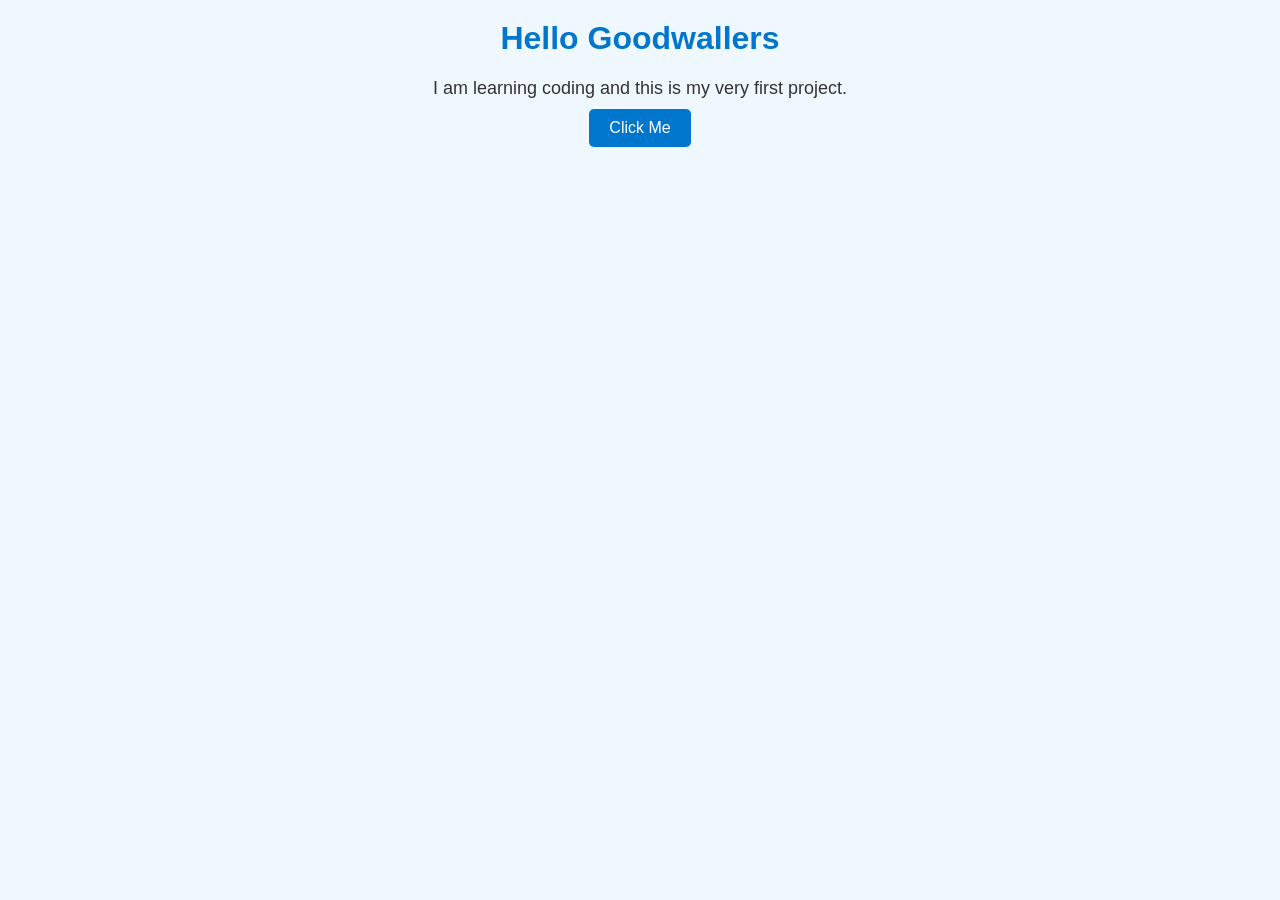
<file: index.html>
<!DOCTYPE html>
<html>
<head>
    <title>My First Project</title>
    <link rel="stylesheet" href="style.css">
    <script src="index.js" defer></script>
</head>
<body>
    <h1>Hello Goodwallers</h1>
    <p>I am learning coding and this is my very first project.</p>
    <button onclick="displayMessage()">Click Me</button>
</body>
</html>
</file>
<file: style.css>
/* style.css */
body {
    font-family: Arial, sans-serif;
    background-color: #f0f8ff;
    color: #333;
    margin: 0;
    padding: 0;
    text-align: center;
}

h1 {
    color: #0077cc;
    margin-top: 20px;
}

p {
    font-size: 18px;
    margin: 10px 0;
}

button {
    background-color: #0077cc;
    color: white;
    border: none;
    padding: 10px 20px;
    font-size: 16px;
    border-radius: 5px;
    cursor: pointer;
}

button:hover {
    background-color: #005fa3;
}
</file>
